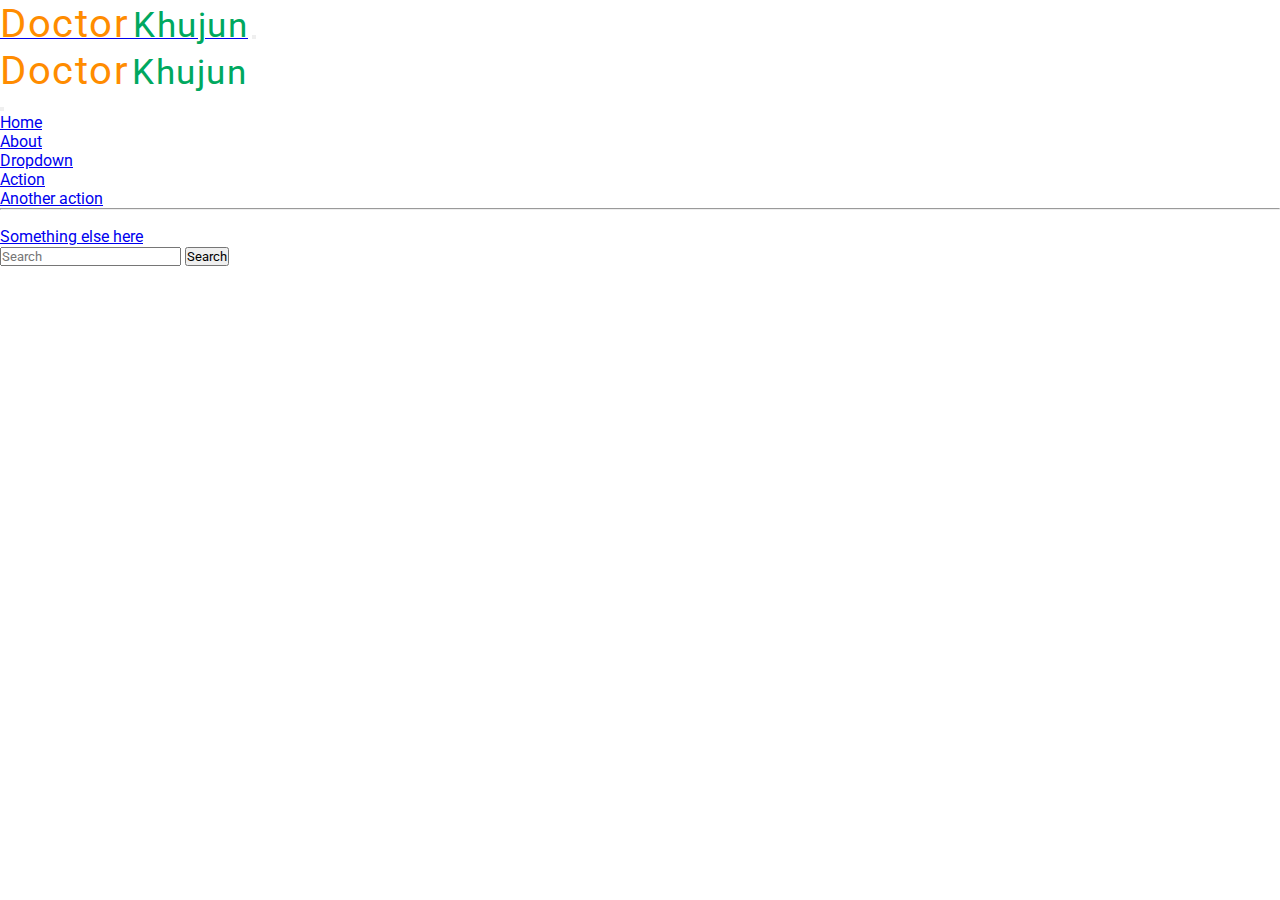
<file: doctordetails.html>
<!DOCTYPE html>
<html lang="en">

<head>
  <meta charset="UTF-8">
  <meta http-equiv="X-UA-Compatible" content="IE=edge">
  <meta name="viewport" content="width=device-width, initial-scale=1.0">
  <link rel="stylesheet" href="style.css">
  <title>Document</title>
  <!-- CSS only -->
  <link href="https://cdn.jsdelivr.net/npm/bootstrap@5.2.2/dist/css/bootstrap.min.css" rel="stylesheet"
    integrity="sha384-Zenh87qX5JnK2Jl0vWa8Ck2rdkQ2Bzep5IDxbcnCeuOxjzrPF/et3URy9Bv1WTRi" crossorigin="anonymous">
</head>

<body>
  <!-- Nav section start -->
  <nav class="navbar navbar-dark bg-dark fixed-top">
    <div class="container-fluid">
      <a class="nav-title-link navbar-brand" href="#"><span class="dr">Doctor</span> <span
          class="khujun">Khujun</span></a>
      <button class="navbar-toggler" type="button" data-bs-toggle="offcanvas" data-bs-target="#offcanvasDarkNavbar"
        aria-controls="offcanvasDarkNavbar">
        <span class="navbar-toggler-icon"></span>
      </button>
      <div class="offcanvas offcanvas-end text-bg-dark" tabindex="-1" id="offcanvasDarkNavbar"
        aria-labelledby="offcanvasDarkNavbarLabel">
        <div class="offcanvas-header">
          <h5 class="nav-title-link navbar-brand" href="#"><span class="dr">Doctor</span> <span
              class="khujun">Khujun</span></h5>
          <button type="button" class="btn-close btn-close-white" data-bs-dismiss="offcanvas"
            aria-label="Close"></button>
        </div>
        <div class="offcanvas-body">
          <ul class="navbar-nav justify-content-end flex-grow-1 pe-3">
            <li class="nav-item">
              <a class="nav-link active" aria-current="page" href="./index.html">Home</a>
            </li>
            <li class="nav-item">
              <a class="nav-link" href="#">About</a>
            </li>
            <li class="nav-item dropdown">
              <a class="nav-link dropdown-toggle" href="#" role="button" data-bs-toggle="dropdown"
                aria-expanded="false">
                Dropdown
              </a>
              <ul class="dropdown-menu dropdown-menu-dark">
                <li><a class="dropdown-item" href="#">Action</a></li>
                <li><a class="dropdown-item" href="#">Another action</a></li>
                <li>
                  <hr class="dropdown-divider">
                </li>
                <li><a class="dropdown-item" href="#">Something else here</a></li>
              </ul>
            </li>
          </ul>
          <form class="d-flex mt-3" role="search">
            <input class="form-control me-2" type="search" placeholder="Search" aria-label="Search">
            <button class="btn btn-success" type="submit">Search</button>
          </form>
        </div>
      </div>
    </div>
  </nav>

  <!-- Nav section End -->

  <section class="doctor-details" id="docotor-details-area">
<!-- 
    <div class="doctor-details-wrapper">
        <div id="doctor-details-box" class="doctor-dtails-flex-container">
            
            <div class="doctor-details-left">
                <div class="doctor-details-left-img-area">
                    <div class="doctor-details-left-img">

                    </div>
                    <div class="doctor-details-left-name-area">
                        <h4 class="doctor-name">Name : Dr. xxL</h4>

                        <h5 class="doctor-category">Cardiology</h5>

                        <h5 class="doctor-education">MBBS, M.D of Medicine</h5>

                    </div>

                </div>
                <div class="doctor-details-left-personal-area">
                    <h1> Personal Info </h1>
                    
                    <div class="doctor-underline">

                    </div>
                    <h4 class="doctor-email">Email: xx@</h4>
                    <h5 class="doctor-office">Phone: xx@</h5>
                    Office:
                </div>

                <div class="doctor-details-left-emergency-area">
                    <div class="doctor-details-left-emergency-img">
                    
                    </div>

                    <div class="doctor-details-left-emergency-number">
                    <h4>Emergency Cases</h4>

                    <h5 class="emergency-number">
                        999
                    </h5>
                    <h5 class="emergency-number">
                        16263
                    </h5>
                    </div>

                </div>
            </div>

            <div class="doctor-details-right">
                <div class="doctor-details-right-education-area">
                    <h3>Education :</h3>
                    <div class="education-underline">

                    </div>
                    <div class="education-year-institute-degree odd">
                        <li class="education-year">Year</li>
                        <li class="education-Degree">Degree</li>
                        <li class="education-institute">Institute</li>
                    </div>

                    <div class="education-year-institute-degree even">
                        <li class="education-year">****</li>
                        <li class="education-Degree">MBBS</li>
                        <li class="education-institute">MymenSingh Medical Collegee</li>
                    </div>
                    <div class="education-year-institute-degree odd">
                        <li class="education-year">****</li>
                        <li class="education-Degree">DDV</li>
                        <li class="education-institute">DEU</li>
                    </div>


                </div>

                <div class="doctor-details-right-experience-area">
                    <h3>Experienced :</h3>
                    <div class="experience-underline">

                    </div>
                    <div class="experience-department-position-hospital odd">
                        <li class="experience-department">Department</li>
                        <li class="experience-position">Position</li>
                        <li class="experience-hospital">Hospital</li>
                    </div>

                    <div class="experience-department-position-hospital even">
                        <li class="experience-department">Cardiology</li>
                        <li class="experience-position">....,...., Specalist</li>
                        <li class="experience-hospital">MymenSingh Medical Collegee</li>
                    </div>
                    
                    <div class="experience-department-position-hospital odd">
                        <li class="experience-department">Cardiology</li>
                        <li class="experience-position">....,...., Specalist</li>
                        <li class="experience-hospital">MymenSingh Medical Collegee</li>
                    </div>


                </div>

                <div class="doctor-details-right-visiting-area">
                    
                    <h3>Visiting Hour<span class="h3-visit">(time updated according to their visiting card)</span></h3>
                    
                    <div class="underline-appointment">

                    </div>
                    <p><span class="h3-visit">Time updated according to their visiting card.</span></p>
                    <div class="doctor-details-right-appointment-area-visiting-area">
                        <div class="doctor-details-right-visiting-area-time odd">
                        <li class="visiting-day">Day</li>
                        
                        <li class="visiting-to">Time</li>
                        </div>
                        <div class="doctor-details-right-visiting-area-time even">
                          <li class="visiting-day">Regular</li>
                          
                          <li class="visiting-time">2PM to 5PM</li>
                          </div>
                    </div>

                </div>

                <div class="doctor-details-right-address-area">
                    
                  <h3>Booking and Address</h3>
                  
                  <div class="underline-address">

                  </div>
                  
                  <div class="doctor-details-right-address">
                    <div class="doctor-details-right-address-area-booking odd">
                      <li class="booking one">Booking No : </li>
                      
                      <li class="booking-num two">+8801545454215</li>
                      </div>
                      <div class="doctor-details-right-address-area-booking even">
                        <li class="booking-hospital one">Hospital Name: </li>
                        
                        <li class="booking-hospital-name two"> City digital diagnostic center </li>
                      </div>
                      <div class="doctor-details-right-address-area-booking odd">
                        <li class="hospital-address-ad one">Address : </li>
                        
                        <li class="hospital-address two">651, Dulu Mantion, Mukterpara Netrakona.</li>
                      </div>
                      <div class="doctor-details-right-address-area-booking even">
                        <li class="hospital-hotline one">Hospital Hotline : </li>
                        
                        <li class="hospital-hotline-number two">+8801545454215</li>
                      </div>
                  </div>

              </div>

                
            </div>
                
        </div>
        </div>
    </div> -->

  </section>


  <!-- JavaScript Bundle with Popper -->
  <script src="https://cdn.jsdelivr.net/npm/bootstrap@5.2.2/dist/js/bootstrap.bundle.min.js"
    integrity="sha384-OERcA2EqjJCMA+/3y+gxIOqMEjwtxJY7qPCqsdltbNJuaOe923+mo//f6V8Qbsw3"
    crossorigin="anonymous"></script>
  <script src="/js/index.js"></script>
</body>

</html>




<!-- Card templest -->
<!-- <div class="card" style="width: 18rem;">
  <img class="card-img-top"
    src="https://encrypted-tbn0.gstatic.com/images?q=tbn:ANd9GcSgcqSc1f8MlN5Ltv9RmtZSqUV_hOzwLYHn7D8LRsrQ&s"
    alt="Card image cap">
  <div class="card-body">
    <h5 class="card-title">Card title</h5>
    <p class="card-text">Some quick example text to build on the card title and make up the bulk of the card's
      content.
    </p>
    <a href="#" class="btn btn-primary">Go somewhere</a>
  </div>
</div> -->
</file>
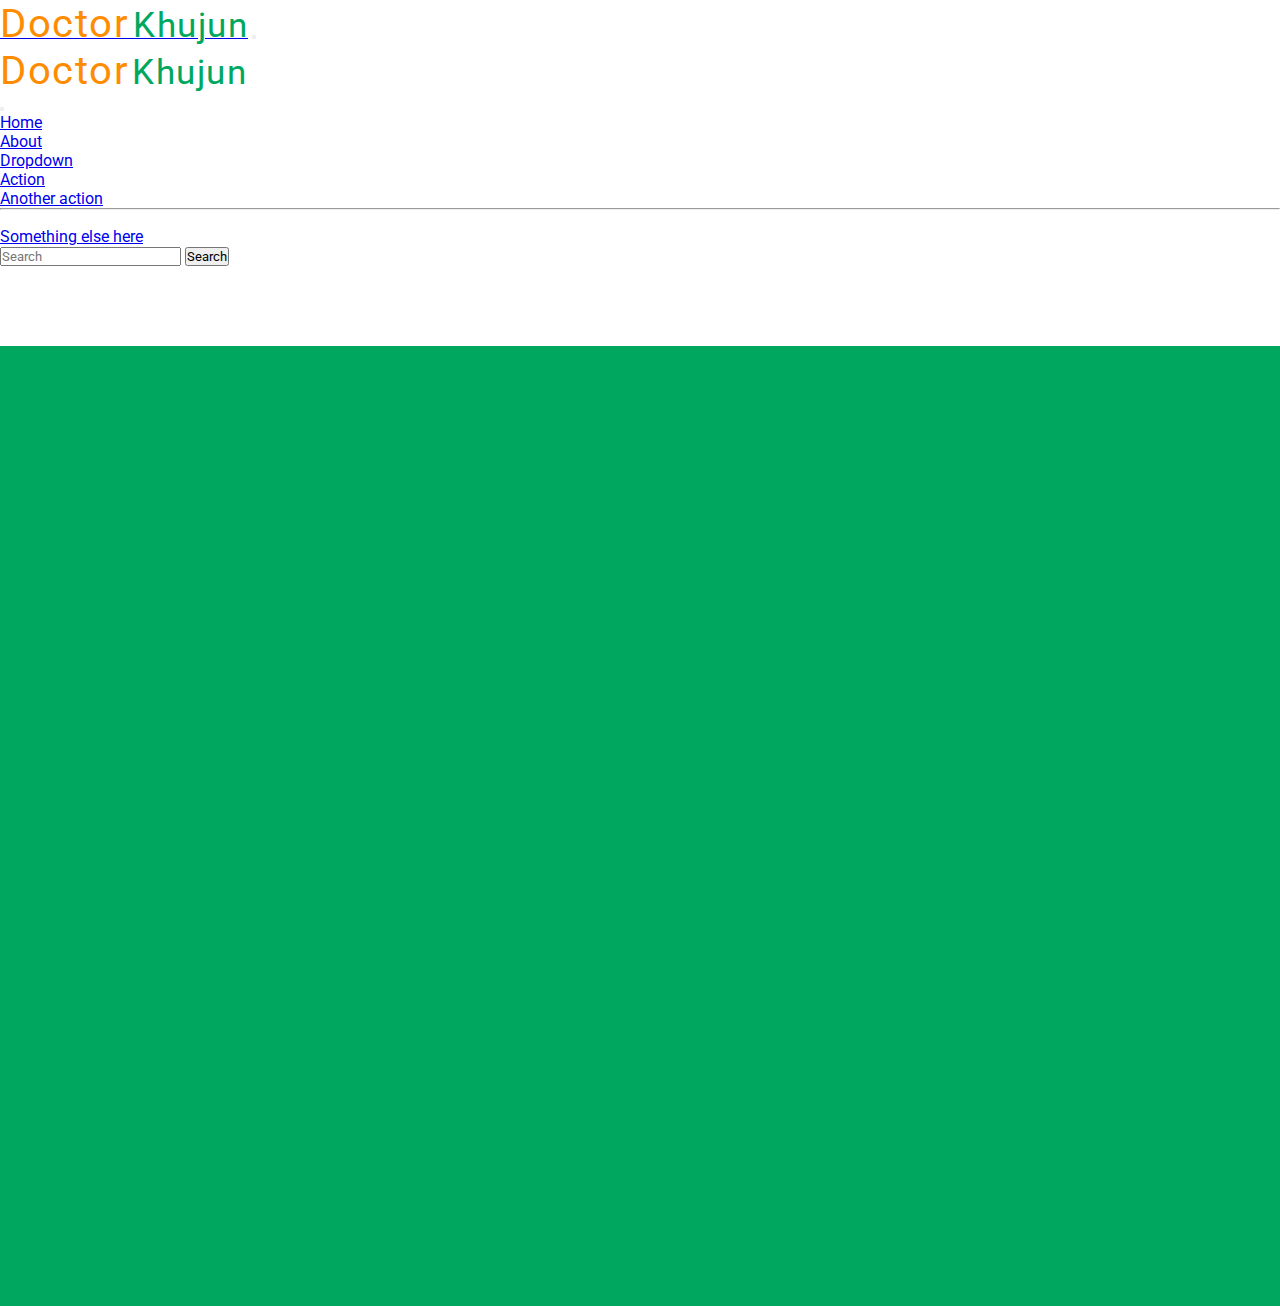
<file: doctorspage.html>
<!DOCTYPE html>
<html lang="en">

<head>
  <meta charset="UTF-8">
  <meta http-equiv="X-UA-Compatible" content="IE=edge">
  <meta name="viewport" content="width=device-width, initial-scale=1.0">
  <link rel="stylesheet" href="style.css">
  <title>Document</title>
  <!-- CSS only -->
  <link href="https://cdn.jsdelivr.net/npm/bootstrap@5.2.2/dist/css/bootstrap.min.css" rel="stylesheet"
    integrity="sha384-Zenh87qX5JnK2Jl0vWa8Ck2rdkQ2Bzep5IDxbcnCeuOxjzrPF/et3URy9Bv1WTRi" crossorigin="anonymous">
</head>

<body>
  <!-- Nav section start -->
  <nav class="navbar navbar-dark bg-dark fixed-top">
    <div class="container-fluid">
      <a class="nav-title-link navbar-brand" href="#"><span class="dr">Doctor</span> <span
          class="khujun">Khujun</span></a>
      <button class="navbar-toggler" type="button" data-bs-toggle="offcanvas" data-bs-target="#offcanvasDarkNavbar"
        aria-controls="offcanvasDarkNavbar">
        <span class="navbar-toggler-icon"></span>
      </button>
      <div class="offcanvas offcanvas-end text-bg-dark" tabindex="-1" id="offcanvasDarkNavbar"
        aria-labelledby="offcanvasDarkNavbarLabel">
        <div class="offcanvas-header">
          <h5 class="nav-title-link navbar-brand" href="#"><span class="dr">Doctor</span> <span
              class="khujun">Khujun</span></h5>
          <button type="button" class="btn-close btn-close-white" data-bs-dismiss="offcanvas"
            aria-label="Close"></button>
        </div>
        <div class="offcanvas-body">
          <ul class="navbar-nav justify-content-end flex-grow-1 pe-3">
            <li class="nav-item">
              <a class="nav-link active" aria-current="page" href="./index.html">Home</a>
            </li>
            <li class="nav-item">
              <a class="nav-link" href="#">About</a>
            </li>
            <li class="nav-item dropdown">
              <a class="nav-link dropdown-toggle" href="#" role="button" data-bs-toggle="dropdown"
                aria-expanded="false">
                Dropdown
              </a>
              <ul class="dropdown-menu dropdown-menu-dark">
                <li><a class="dropdown-item" href="#">Action</a></li>
                <li><a class="dropdown-item" href="#">Another action</a></li>
                <li>
                  <hr class="dropdown-divider">
                </li>
                <li><a class="dropdown-item" href="#">Something else here</a></li>
              </ul>
            </li>
          </ul>
          <form class="d-flex mt-3" role="search">
            <input class="form-control me-2" type="search" placeholder="Search" aria-label="Search">
            <button class="btn btn-success" type="submit">Search</button>
          </form>
        </div>
      </div>
    </div>
  </nav>

  <!-- Nav section End -->

  <section class="doctors" id="docotor-area">

    <div class="wrapper">
        <div id="box" class="flex-container">
            
            
            <!-- <div class="box1 box">
                <div class="image-doctor">
                    
                </div>
                <!-- <div class="social-doctors">
                <li class="facebook"></li>
                <li class="facebook"></li>
                <li class="facebook"></li>
                <li class="facebook"></li>
                </div>

                <div class="doctor-name">
                    <h2 class="d-name">Dr.Zinia Zara</h2>
                    <h3 class="d-detail">Cardiology</h3>
                    <h4 class="d-education">MBBS, M.D of Medicine</h4>
                </div>
                <div class="view-docotor">
                    <button class="btn btn-primary">View Details</button>
                </div>
                
            </div> -->
           
                
            </div>
        </div>
    </div>

  </section>


  <!-- JavaScript Bundle with Popper -->
  <script src="https://cdn.jsdelivr.net/npm/bootstrap@5.2.2/dist/js/bootstrap.bundle.min.js"
    integrity="sha384-OERcA2EqjJCMA+/3y+gxIOqMEjwtxJY7qPCqsdltbNJuaOe923+mo//f6V8Qbsw3"
    crossorigin="anonymous"></script>
  <script src="/js/index.js"></script>
</body>

</html>




<!-- Card templest -->
<!-- <div class="card" style="width: 18rem;">
  <img class="card-img-top"
    src="https://encrypted-tbn0.gstatic.com/images?q=tbn:ANd9GcSgcqSc1f8MlN5Ltv9RmtZSqUV_hOzwLYHn7D8LRsrQ&s"
    alt="Card image cap">
  <div class="card-body">
    <h5 class="card-title">Card title</h5>
    <p class="card-text">Some quick example text to build on the card title and make up the bulk of the card's
      content.
    </p>
    <a href="#" class="btn btn-primary">Go somewhere</a>
  </div>
</div> -->
</file>
<file: style.css>
@import url('https://fonts.googleapis.com/css2?family=Roboto:ital,wght@0,700;1,400;1,900&display=swap');

* {
    margin: 0;
    padding: 0;
    box-sizing: border-box;
    font-family: Roboto;
}

.navbtns {
    height: 30px;

}

.dr {
    color: darkorange;
    font-weight: 400;
    letter-spacing: 1.5px;
    font-size: 40px;
}

.khujun {
    color: #00a85f;
    font-weight: 400;
    letter-spacing: 1.5px;
    font-size: 35px;
}

.page-one {
    z-index: -10000000;
    padding: 0;
    height: 100vh;
    background-repeat: no-repeat;
    background-size: cover;
    background-image: url("./images/hospital.jpg");
}

.search-head {
    position: relative;
    top: 35%;
    font-size: 50px;
    font-family: Roboto;
    font-weight: 900;
}

.search-title {
    color: #000503;
}

.search-doc {
    color: darkorange;
}

.searchbar {
    position: relative;
    top: 40%;
    font-size: 50px;
    font-family: roboto;
    font-weight: 900;
    max-width: 1000px;
    margin: auto;
}

.search {
    height: 50px;
    letter-spacing: 2px;
}

.search-btn {
    height: 50px;
}

.search-btn:hover {
    letter-spacing: 1px;
    transition: 0.3s;
}

.page-two {
    margin-top: 100px;
}

/* Second Page link */
.all-doctors {
    text-align: center;
    position: relative;
    top: 45%;
}

/* Second Page */

@media only screen and (max-width: 600px) {
    .page-two {
        height: 900px;
    }

    .search-title {
        color: #f9fdfc;
    }
}

@media only screen and (max-width: 1400px) {

    .search-title {
        color: #f9fdfc;
    }
}

.catagories {
    margin-top: 8%;
    display: flex;
    flex-wrap: wrap;
    align-items: center;
    justify-content: center;
}

.card {
    margin: 10px;
}

/* doctors page */

.wrapper{
    width: 100%;
    min-height: 960px;
    height: 100%;
    background: #00A85F;
}
.flex-container{
    display: flex;
    width: 90%;
    height: auto;
    flex-wrap: wrap;
    margin: auto;
    justify-content: center;
    align-items: center;
}

.box{
    min-width: 350px;
    max-width: 350px;
    height: 400px;
    background: #FF8C00;
    box-shadow: rgba(0, 0, 0, 0.25) 0px 54px 55px, rgba(0, 0, 0, 0.12) 0px -12px 30px, rgba(0, 0, 0, 0.12) 0px 4px 6px, rgba(0, 0, 0, 0.17) 0px 12px 13px, rgba(0, 0, 0, 0.09) 0px -3px 5px;
    margin: 15px;
    border-radius: 10px;
}
.box p{
    font-size: 10px;
}
.doctors{
    margin-top: 80px;
}
.image-doctor{
    width: 150px;
    height: 150px;
    background: rgb(243, 240, 240);
    box-shadow: rgba(50, 50, 93, 0.25) 0px 30px 60px -12px, rgba(0, 0, 0, 0.3) 0px 18px 36px -18px;
    margin: auto;
    margin-top: 20px;
    border-radius: 100%;
    background-image: url("/images/drz.png");
    background-repeat: no-repeat;
    background-size: 100%;
}
.social-doctors{
    width: 150px;
    height: 40px;
    margin: auto;
    padding: 10px;
    display: flex;
}
.social-doctors li{
    list-style-type: none;
}
.social-doctors li.facebook{
    width: 40px;
    height: 40px;
    background-image: url("/images/facebook-app-symbol.png");
    background-size: 100%;
    background-repeat: no-repeat;
}

.doctor-name{
    color: white;
    text-align: center;
    margin: auto;
    margin-top: 20px;
}

.view-docotor{
    width: 120px;
    height: 40px;
    margin: auto;
    margin-top: 30px;
}
/* view doctor page */

.doctor-details{
    width: 100%;
    height: 100%;
    background: #00A85F;
    margin-top: 80px;
}
.doctor-dtails-flex-container{
    width: 90%;
    height: 100%;
    display: flex;
    margin: auto;
    flex-wrap: wrap;
}
/* view doctor page left-area*/
.doctor-details-left{
    margin: auto;
    margin-top: 20px;
    min-width: 300px;
    max-width: 450px;
    flex-grow: 1;
    min-height: 900px;
}

.doctor-details-left-img-area{
    max-width: 350px;
    height: 450px;
    background: #FF8C00;
    margin: auto;
    margin-top: 10px;
    border-radius: 10px;
}
.doctor-details-left-img{
    width: 100%;
    height: 60%;
    border-top-left-radius: 10px;
    background: #FF8C00;
    background-image: url(/images/doc.jpg);
    border-top-right-radius: 10px;
    background-size: 100%;
    background-repeat: no-repeat;
    background-position: top center;
}
.doctor-details-left-name-area{
    width: 100%;
    height: 100%;
    margin-top: 20px;
    color: white;
    text-align: center;
}

.doctor-details-left-personal-area{
    max-width: 350px;
    height: 200px;
    background: #FF8C00;
    margin: auto;
    margin-top: 30px;
    border-radius: 10px;
    padding: 10px;
}
.doctor-underline{
    width: 170px;
    height: 3px;
    background: #00A85F;
    margin-bottom: 12px;
}

.doctor-details-left-emergency-area{
    max-width: 350px;
    height: 120px;
    background: #FF8C00;
    margin: auto;
    margin-top: 30px;
    border-radius: 10px;
    padding: 10px;
    display: flex;
}

.doctor-details-left-emergency-img{
    width: 70px;
    height: 100%;
    background-image: url(/images/figure.png);
    background-repeat: no-repeat;
    background-position: center;
    
}
.doctor-details-left-emergency-number{
    width: 300px;
    height: 100%;
}
/* doctordetails.html page right-area */
.doctor-details-right{
    
    margin-top: 30px;
    margin-bottom: 20px;
    min-width: 300px;
    flex-grow: 3;
    min-height: 900px;
    background: #FF8C00;
    border-radius: 10px;
    
}
.doctor-details-right-education-area{
    width: 100%;
    height: 250px;
}
.doctor-details-right-education-area h3{
    padding: 20px;
}

.education-year-institute-degree {
    width: 100%;
    height: 40px;
    font-size: 18px;
    display: flex;
    text-align: center;
}
.odd{
    background: #f08604;
}
.education-year-institute-degree li{
    list-style-type: none;
    margin-top: 4px;
    flex-grow: 1;
}

.education-year-institute-degree li.education-year{
    width: 30px;
}
.education-year-institute-degree li.education-degree{
    width: 80px;
}
.education-year-institute-degree li.education-institute{
    width: 220px;
}
.education-underline{
    width: 130px;
    height: 3px;
    background: #00A85F;
    margin: 20px;
    margin-top: -20px;
}

/*doctordetails page Experienced area */

.doctor-details-right-experience-area{
    width: 100%;
    height: 300px;
}
.doctor-details-right-experience-area h3{
    padding: 20px;
}

.experience-underline{
    width: 160px;
    height: 3px;
    background: #00A85F;
    margin: 20px;
    margin-top: -20px;
}
.experience-department-position-hospital{
    width: 100%;
    height: 60px;
    font-size: 18px;
    display: flex;
    text-align: center;
}
.experience-department-position-hospital li{
    list-style-type: none;
    margin-top: 4px;
    flex-grow: 1;
}
.experience-department-position-hospital li.experience-department{
    width: 30px;
}

.experience-department-position-hospital li.experience-position{
    width: 150px;
}
.experience-department-position-hospital li.experience-hospital{
    width: 150px;
}

/* doctordetails page visiting Hour area */
.doctor-details-right-visiting-area{
    width: 100%;
    height: 200px;
}
.doctor-details-right-visiting-area-time{
    width: 100%;
    height: 40px;
    font-size: 18px;
    display: flex;
    text-align: center;
}
.doctor-details-right-visiting-area li {
    list-style-type: none;
    margin-top: 4px;
    flex-grow: 1;
    width: 50%;
}

.doctor-details-right-visiting-area h3{

    padding: 20px;

}

.doctor-details-right-visiting-area h3 span{

    font-size: 10px;
    position: relative;
    top: -3px;

}
.underline-appointment{
    width: 130px;
    height: 3px;
    background: #00A85F;
    margin: 20px;
    width: 150px;
    height: 3px;
    background: #00A85F;
    margin: 20px;
    margin-top: -20px;
}
p span.h3-visit{
    font-size: 10px;
    display: none;
}
/* Booking and Address area */

.doctor-details-right-address-area{
    width: 100%;
    height: 310px;
}
.doctor-details-right-address-area-booking{
    width: 100%;
    height: 60px;
    font-size: 18px;
    display: flex;
    text-align: center;
}
.doctor-details-right-address-area h3{

    padding: 20px;

}
.doctor-details-right-address li{
    list-style-type: none;
    margin-top: 10px;
    flex-grow: 1;
}
.doctor-details-right-address li.one{
    width: 40%;
}
.doctor-details-right-address li.two{
    width: 60%;
}
.underline-address{
    width: 260px;
    height: 3px;
    background: #00A85F;
    margin: 20px;
    height: 3px;
    background: #00A85F;
    margin: 20px;
    margin-top: -20px;
}
@media only screen and (max-width: 870px) {

    .doctor-details-right{
       
        margin-left: 0px;
        
    }
}
</file>
